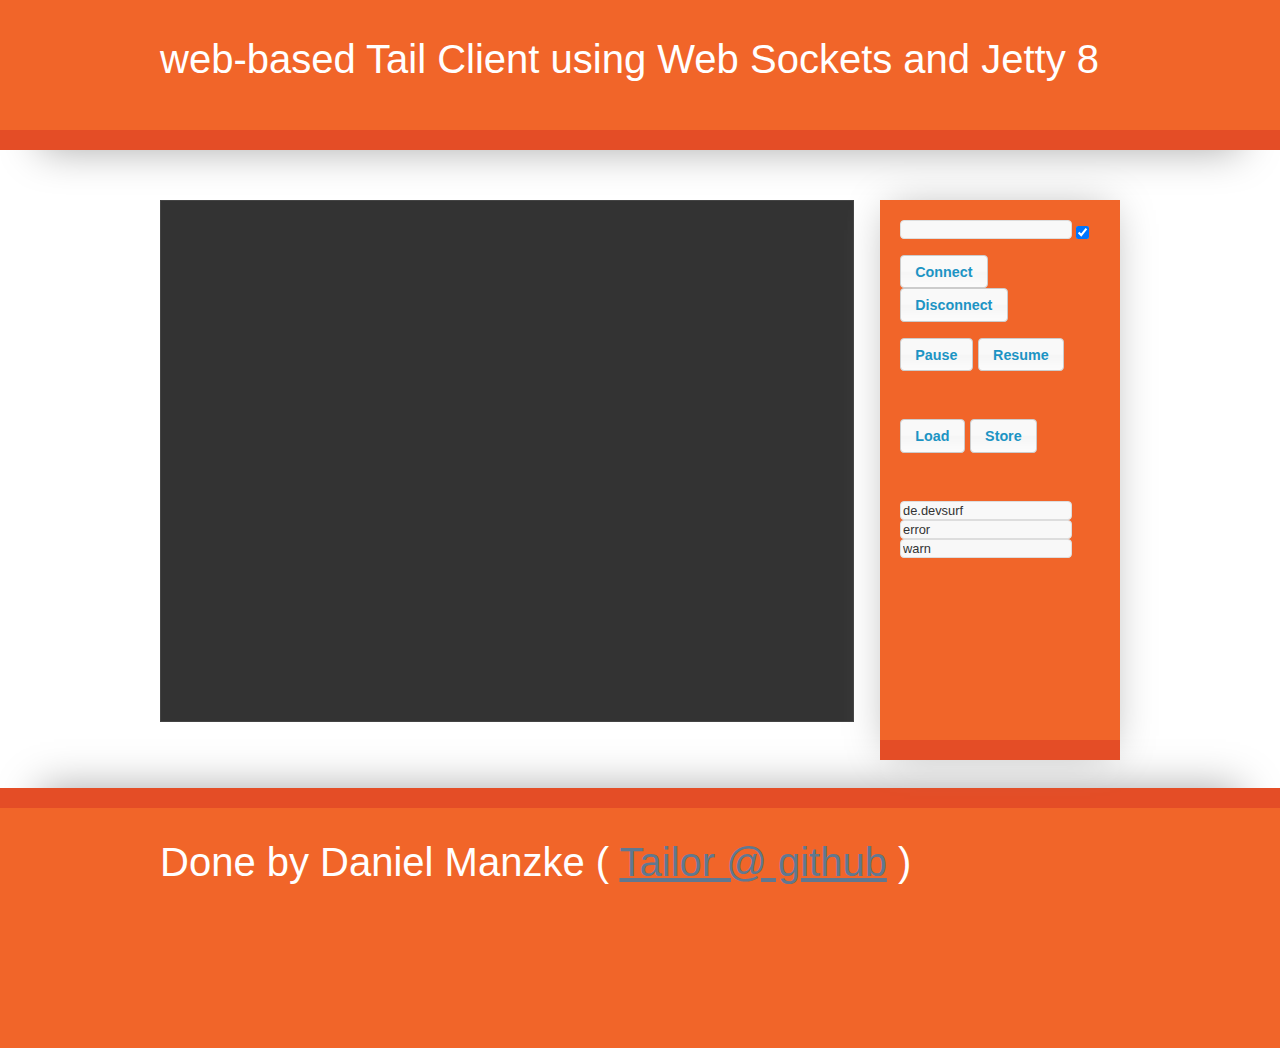
<file: src/main/webapp/index.html>
<!doctype html>
<!--[if lt IE 7 ]> <html lang="en" class="no-js ie6"> <![endif]-->
<!--[if IE 7 ]>    <html lang="en" class="no-js ie7"> <![endif]-->
<!--[if IE 8 ]>    <html lang="en" class="no-js ie8"> <![endif]-->
<!--[if IE 9 ]>    <html lang="en" class="no-js ie9"> <![endif]-->
<!--[if (gt IE 9)|!(IE)]><!-->
<html lang="en" class="no-js">
	<!--<![endif]-->
	<head>
		<meta charset="UTF-8">
		<meta http-equiv="X-UA-Compatible" content="IE=edge,chrome=1">

		<title>Tail-based by Web Sockets</title>
		<meta name="description"
			content="web-based Tail Client using Web Sockets and Jetty 8">
		<meta name="author" content="Daniel Manzke">

		<meta name="viewport" content="width=device-width, initial-scale=1.0">

		<link rel="shortcut icon" href="/favicon.ico">
		<link rel="apple-touch-icon" href="/apple-touch-icon.png">
		<link rel="stylesheet" href="css/style.css?v=2">
		<link rel="stylesheet" href="css/ui-lightness/jquery-ui-1.8.7.css?v=2"
			type="text/css" />

		<!-- Stylesheets borrowed from https://github.com/aestasit/logviewer -->
		<style type="text/css">	
			div#messageBox {
				width: 70%;
				height: 500px;
				overflow: auto;
				border: 1px solid #444;
				background-color: #333;
				color: #EEE;
				text-shadow: #000 0 0 2px;
				padding: 10px;
				font-size: 12px;
				line-height: 20px;
			}
		
			.monospace {
				font-family: Monaco, "Bitstream Vera Sans Mono", "Lucida Console",
					Terminal, monospace;
			}
			
			.selection::selection,.selection *::selection {
				background: #EEE;
				color: #000;
				border-color: #000;
				text-shadow: #fff 0 0 2px;
			}
			
			.selection::-moz-selection,.selection *::-moz-selection {
				background: #EEE;
				color: #000;
				border-color: #000;
				text-shadow: #fff 0 0 2px;
			}
		</style>
	</head>
	<body>
		<div id="header-container">
			<header class="wrapper">
				<h5 id="title">
					web-based Tail Client using Web Sockets and Jetty 8
				</h5>
			</header>
		</div>
		<div id="loadDialog"></div>
		<div id="loadDialog-form" title="Load a Board">
			<p class="validateTips">
				Select a Log File, which should be loaded. (won't be connected too)
			</p>
			<form>
				<fieldset>
					<select id="logfiles">
					</select>
				</fieldset>
			</form>
		</div>
		<div id="storeDialog"></div>
		<div id="storeDialog-form" title="Store a Log File Configuration">
			<p class="validateTips">
				All form fields are required.
			</p>
			<form>
				<fieldset>
					<input id='logname' type='text' name='logname'
						class="text ui-widget-content ui-corner-all" />
				</fieldset>
			</form>
		</div>
		<div id="main" class="wrapper">
			<aside>
				<input id='logfile' type='text' name='logfile'
					class="text ui-widget-content ui-corner-all" />
				<input id='newOnly' type='checkbox' name='newOnly' checked
					class="text ui-widget-content ui-corner-all" />
				<br />
				<br />
				<button id='connect' name='Connect'>
					Connect
				</button>
				<button id='disconnect' name='Disconnect'>
					Disconnect
				</button>
				<br />
				<br />
				<button id='pause' name='Pause'>
					Pause
				</button>
				<button id='resume' name='Resume'>
					Resume
				</button>
				<br />
				<br />
				<br />
				<br />
				<button id="load">
					Load
				</button>
				<button id="store">
					Store
				</button>
				<br />
				<br />
				<br />
				<br />
				<input id='yourpackage' type='text' name='yourpackage'
					class="text ui-widget-content ui-corner-all" value='de.devsurf' "/>
				<input id='errortext' type='text' name='errortext' checked
					class="text ui-widget-content ui-corner-all" value='error' />
				<input id='warntext' type='text' name='warntext' checked
					class="text ui-widget-content ui-corner-all" value='warn' />
			</aside>
			<article>
				<div id='messageBox' class="monospace selection"></div>
				<footer>
					&nbsp;
				</footer>
			</article>
		</div>
		<div id="footer-container">
			<footer class="wrapper">
				<h3>
					Done by Daniel Manzke ( <a href="https://github.com/manzke/tailor">Tailor @ github</a> )
				</h3>
			</footer>
		</div>
		<script src="js/libs/head.min.js"></script>
		<script type="text/javascript">
			head.ready(function() {
				$('#connect').button().click(function() {
						server.connect($('#logfile')[0].value,$('#newOnly')[0].value);
				});
				$('#disconnect').button().click(function() {
					server.disconnect();
				});
				$('#pause').button().click(function() {
					server.send('pause');
				});
				$('#resume').button().click(function() {
					server.send('resume');
				});
				$('#store').button().click(function() {
					$('#storeDialog-form').dialog('open');
				});
				$('#storeDialog-form').dialog({
					autoOpen : false,
					modal : true,
					buttons : {
						'Store Logfile' : function() {
							var logfile = $('#logfile').val();
							if (logfile == null || logfile.length == 0) {
								logfile = 'unknown.txt';
							}
							var name = $('#logname').val();
							if (name == null || name.length == 0) {
								name = 'unknown';
							}
							dao.save(name, logfile);

							$(this).dialog('close');
						},
						Cancel : function() {
							$(this).dialog('close');
						}
					}
				});

				$('#load').button().click(function() {
					$('#loadDialog-form').dialog('open');
				});

				$('#loadDialog-form').dialog({
					autoOpen : false,
					modal : true,
					buttons : {
						'Load a Logfile' : function() {
							var name = $('#logfiles :selected').val();
							if (name == null || name.length == 0) {
								name = 'unknown';
							}
							var location = dao.load(name);
							$('#logfile').val(location);
							$(this).dialog('close');
						},
						Cancel : function() {
							$(this).dialog('close');
						}
					},
					open : function() {
						var logfiles = $('#logfiles');
						logfiles.empty();
						for ( var i = 0; i < localStorage.length; i++) {
							var key = localStorage.key(i);
							logfiles.append(new Option(key, key));
						}
					}
				});
				if (!Modernizr.websockets) {
					alert("WebSocket not supported by this browser");
				}

				if (!Modernizr.localstorage) {
					alert("Can't store the Log File-Names and Paths, because no Local Storage available.");
				}
			});
			head.js("js/libs/modernizr-1.7.min.js", "js/libs/jquery-1.5.1.min.js",
					"js/libs/jquery-ui-1.8.7.min.js", "js/script.js");
		</script>
	</body>
</html>
</file>
<file: src/main/webapp/css/style.css>
/* ==== Scroll down to find where to put your styles :) ==== */

/*  HTML5 ✰ Boilerplate  */

html, body, div, span, object, iframe,
h1, h2, h3, h4, h5, h6, p, blockquote, pre,
abbr, address, cite, code, del, dfn, em, img, ins, kbd, q, samp,
small, strong, sub, sup, var, b, i, dl, dt, dd, ol, ul, li,
fieldset, form, label, legend,
table, caption, tbody, tfoot, thead, tr, th, td,
article, aside, canvas, details, figcaption, figure,
footer, header, hgroup, menu, nav, section, summary,
time, mark, audio, video {
  margin: 0;
  padding: 0;
  border: 0;
  font-size: 100%;
  font: inherit;
  vertical-align: baseline;
}

article, aside, details, figcaption, figure,
footer, header, hgroup, menu, nav, section {
  display: block;
}

blockquote, q { quotes: none; }
blockquote:before, blockquote:after,
q:before, q:after { content: ''; content: none; }
ins { background-color: #ff9; color: #000; text-decoration: none; }
mark { background-color: #ff9; color: #000; font-style: italic; font-weight: bold; }
del { text-decoration: line-through; }
abbr[title], dfn[title] { border-bottom: 1px dotted; cursor: help; }
table { border-collapse: collapse; border-spacing: 0; }
hr { display: block; height: 1px; border: 0; border-top: 1px solid #ccc; margin: 1em 0; padding: 0; }
input, select { vertical-align: middle; }

body { font:13px/1.231 sans-serif; *font-size:small; } 
select, input, textarea, button { font:99% sans-serif; }
pre, code, kbd, samp { font-family: monospace, sans-serif; }

html { overflow-y: scroll; }
a:hover, a:active { outline: none; }
ul, ol { margin-left: 2em; }
ol { list-style-type: decimal; }
nav ul, nav li { margin: 0; list-style:none; list-style-image: none; }
small { font-size: 85%; }
strong, th { font-weight: bold; }
td { vertical-align: top; }

sub, sup { font-size: 75%; line-height: 0; position: relative; }
sup { top: -0.5em; }
sub { bottom: -0.25em; }

pre { white-space: pre; white-space: pre-wrap; word-wrap: break-word; padding: 15px; }
textarea { overflow: auto; }
.ie6 legend, .ie7 legend { margin-left: -7px; } 
input[type="radio"] { vertical-align: text-bottom; }
input[type="checkbox"] { vertical-align: bottom; }
.ie7 input[type="checkbox"] { vertical-align: baseline; }
.ie6 input { vertical-align: text-bottom; }
label, input[type="button"], input[type="submit"], input[type="image"], button { cursor: pointer; }
button, input, select, textarea { margin: 0; }
input:valid, textarea:valid   {  }
input:invalid, textarea:invalid { border-radius: 1px; -moz-box-shadow: 0px 0px 5px red; -webkit-box-shadow: 0px 0px 5px red; box-shadow: 0px 0px 5px red; }
.no-boxshadow input:invalid, .no-boxshadow textarea:invalid { background-color: #f0dddd; }

::-moz-selection{ background: #FF5E99; color:#fff; text-shadow: none; }
::selection { background:#FF5E99; color:#fff; text-shadow: none; }
a:link { -webkit-tap-highlight-color: #FF5E99; }

button {  width: auto; overflow: visible; }
.ie7 img { -ms-interpolation-mode: bicubic; }

body, select, input, textarea {  color: #444; }
h1, h2, h3, h4, h5, h6 { font-weight: bold; }
a, a:active, a:visited { color: #607890; }
a:hover { color: #036; }

/*
    // ========================================== \\
   ||                                              ||
   ||               Your styles !                  ||
   ||                                              ||
    \\ ========================================== //
*/

body{
	font-family:Helvetica, Helvetica Neue, Arial, sans-serif;
}

.wrapper{
	margin:auto;
	width:960px;
}

#header-container{
	background-color:#f16529;
	height:130px;
	border-bottom:20px solid #e44d26;
	margin-bottom:50px;
	-webkit-box-shadow:0 40px 40px -40px #AAA;
	   -moz-box-shadow:0 40px 40px -40px #AAA;
	        box-shadow:0 40px 40px -40px #AAA;
}

h2, h3{
	margin:30px 0;
}

#title, h2, h3{
	font-weight:normal;	
}

#title{
	font-size: 40px;
	color:white;
	padding-top:35px;
	float:left;
}

h2{
	font-size: 55px;
}

h3{
	font-size: 40px;
}

nav{
	float:right;
	margin-top:100px;
}

nav ul, nav ul li{
	display:inline;
}

nav a{
	padding:20px;
	color:white;
	text-decoration:none;
	background-color:#e44d26;
}

aside{
	color:white;
	padding:20px;
	float:right;
	height:500px;
	width:200px;
	background-color:#f16529;
	border-bottom:20px solid #e44d26;
	margin-bottom:50px;
	-webkit-box-shadow:0 0px 40px -10px #AAA;
	   -moz-box-shadow:0 0px 40px -10px #AAA;
	        box-shadow:0 0px 40px -10px #AAA;	
}

#main p{
	font:16px/26px Helvetica, Helvetica Neue, Arial;
	width:700px;
	text-shadow:none;
}

#main header h2{
	padding-bottom:30px;
}

article header{
	margin-bottom:50px;
	padding-bottom:30px;
	width:700px;
	-webkit-box-shadow:0 45px 60px -60px #AAA;
	   -moz-box-shadow:0 45px 60px -60px #AAA;
	        box-shadow:0 45px 60px -60px #AAA;
}

#footer-container{
	background-color:#f16529;
	height:240px;
	border-top:20px solid #e44d26;
	margin-top:50px;
	-webkit-box-shadow:0 -40px 40px -40px #AAA;
	   -moz-box-shadow:0 -40px 40px -40px #AAA;
	        box-shadow:0 -40px 40px -40px #AAA;
}

#footer-container footer{
	color:white;
}

.info{
	position:absolute;
	top:5px;
	background-color:white;
	padding:10px;
}













.ir { display: block; text-indent: -999em; overflow: hidden; background-repeat: no-repeat; text-align: left; direction: ltr; }
.hidden { display: none; visibility: hidden; }
.visuallyhidden { border: 0; clip: rect(0 0 0 0); height: 1px; margin: -1px; overflow: hidden; padding: 0; position: absolute; width: 1px; }
.visuallyhidden.focusable:active,
.visuallyhidden.focusable:focus { clip: auto; height: auto; margin: 0; overflow: visible; position: static; width: auto; }
.invisible { visibility: hidden; }
.clearfix:before, .clearfix:after { content: "\0020"; display: block; height: 0; overflow: hidden; }
.clearfix:after { clear: both; }
.clearfix { zoom: 1; }


@media all and (orientation:portrait) {

}

@media all and (orientation:landscape) {

}

@media screen and (max-device-width: 480px) {

  /* html { -webkit-text-size-adjust:none; -ms-text-size-adjust:none; } */
}


@media print {
  * { background: transparent !important; color: black !important; text-shadow: none !important; filter:none !important;
  -ms-filter: none !important; } 
  a, a:visited { color: #444 !important; text-decoration: underline; }
  a[href]:after { content: " (" attr(href) ")"; }
  abbr[title]:after { content: " (" attr(title) ")"; }
  .ir a:after, a[href^="javascript:"]:after, a[href^="#"]:after { content: ""; }  
  pre, blockquote { border: 1px solid #999; page-break-inside: avoid; }
  thead { display: table-header-group; }
  tr, img { page-break-inside: avoid; }
  @page { margin: 0.5cm; }
  p, h2, h3 { orphans: 3; widows: 3; }
  h2, h3{ page-break-after: avoid; }
}
</file>
